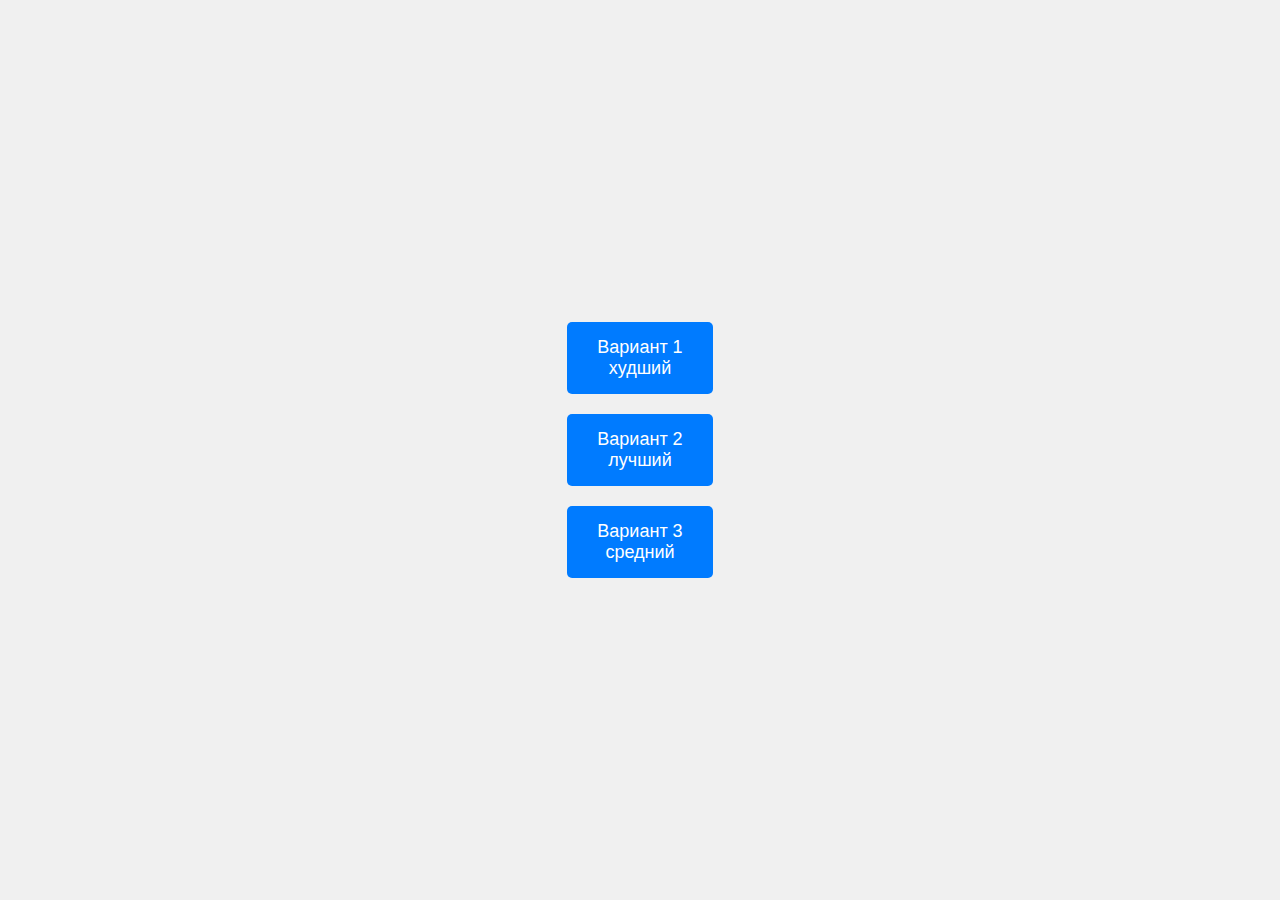
<file: index.html>
<!DOCTYPE html>
<html lang="en">
<head>
  <meta charset="UTF-8">
  <meta name="viewport" content="width=device-width, initial-scale=1.0">
  <link rel="stylesheet" href="style.css">
  <title>Centered Buttons in Column</title>
</head>
<body>

  <div class="button-container">
    <a href="option1.html" class="button">Вариант 1 <br> худший</a>
    <a href="option2.html" class="button">Вариант 2 <br> лучший </a>
    <a href="option3.html" class="button">Вариант 3 <br> средний</a>
  </div>

</body>
</html>
</file>
<file: style.css>
/* Центровка содержимого */
    body, html {
        height: 100%;
        margin: 0;
        display: flex;
        justify-content: center;
        align-items: center;
        font-family: Arial, sans-serif;
        background-color: #f0f0f0;
      }
  
      /* Контейнер для кнопок в колонке */
      .button-container {
        display: flex;
        flex-direction: column;
        align-items: center;
      }
  
      /* Стили для кнопок */
      .button {
        display: inline-flex; /* Меняем на inline-flex для центрирования содержимого */
        justify-content: center; /* Центрирование по вертикали */
        align-items: center; /* Центрирование по горизонтали */
        padding: 15px 30px;
        margin: 10px 0;
        font-size: 18px;
        color: #fff;
        background-color: #007bff;
        text-decoration: none;
        border-radius: 5px;
        transition: background-color 0.3s;
        text-align: center;
      }
      
  
      .button:hover {
        background-color: #0056b3;
      }


      #globeViz { position: fixed; }
</file>
